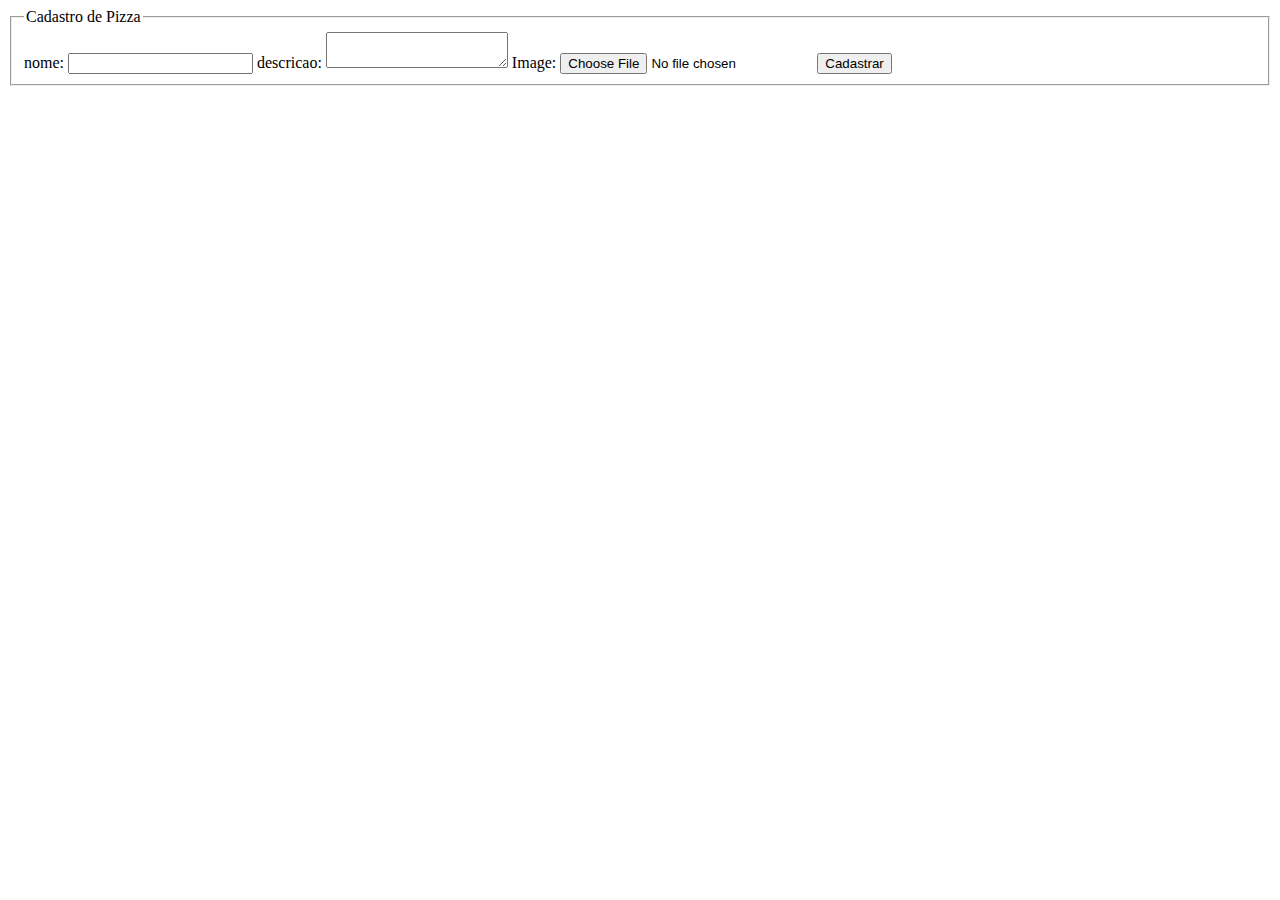
<file: cadastro/cadastro_pizza.html>
<!DOCTYPE html>
<html lang="en">
<head>
    <meta charset="UTF-8">
    <meta name="viewport" content="width=device-width, initial-scale=1.0">
    <meta http-equiv="X-UA-Compatible" content="ie=edge">
    <title>Cadastro Pizza</title>
</head>
<body>
    <fieldset>
        <legend>Cadastro de Pizza</legend>
        <form action="../controllers/PizzaController.php" method="post" enctype="multipart/form-data" >
            <label for="nome">nome:</label>
            <input type="text" id="nome" name="nome">
            
            <label for="descricao">descricao:</label>
            <textarea id="descricao" name="descricao"></textarea>

            <label for="caminho">Image:</label>
            <input type="file" id="caminho" name="caminho">
        
            <input type="submit" value="Cadastrar">
        </form>
    </fieldset>
</body>
</html>
</file>
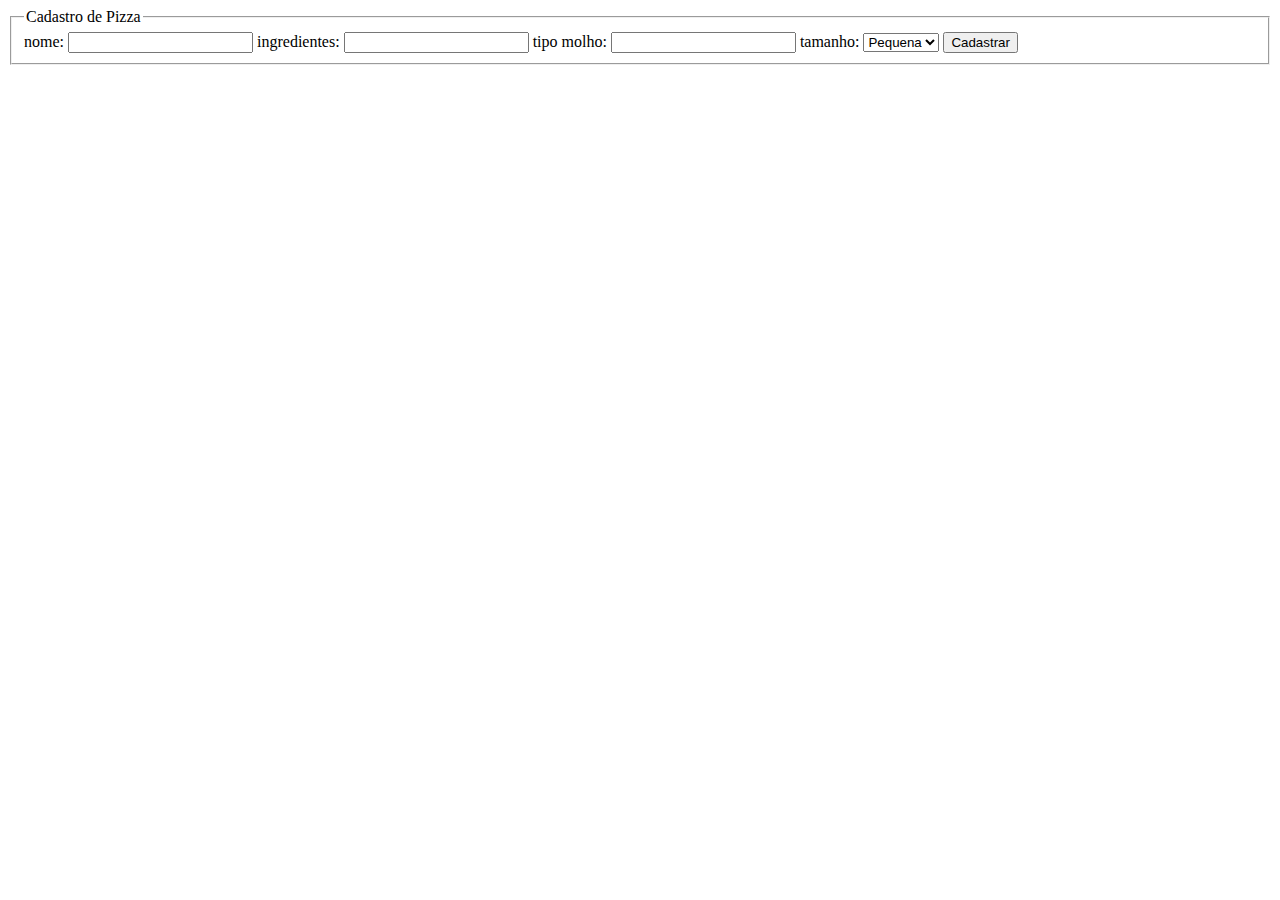
<file: pedido/pedido_pizza.html>
<!DOCTYPE html>
<html lang="en">
<head>
    <meta charset="UTF-8">
    <meta name="viewport" content="width=device-width, initial-scale=1.0">
    <meta http-equiv="X-UA-Compatible" content="ie=edge">
    <title>Cadastro Pizza</title>
</head>
<body>
    <fieldset>
        <legend>Cadastro de Pizza</legend>
        <form action="../controllers/PizzaController.php" method="post">
            <label for="nome">nome:</label>
            <input type="text" id="nome" name="nome">
            <label for="ingredientes">ingredientes:</label>
            <input type="text" id="ingredientes" name="ingredientes">
            <label for="tipoMolho">tipo molho:</label>
            <input type="text" id="tipoMolho" name="tipoMolho">
            <label for="tamanho">tamanho:</label>
            <select name="tamanho" id="tamanho">
                <option value="p">Pequena</option>
                <option value="m">Média</option>
                <option value="g">Grande</option>
                <option value="e">Extra</option>
            </select>
            <input type="submit" value="Cadastrar">
        </form>
    </fieldset>
</body>
</html>
</file>
